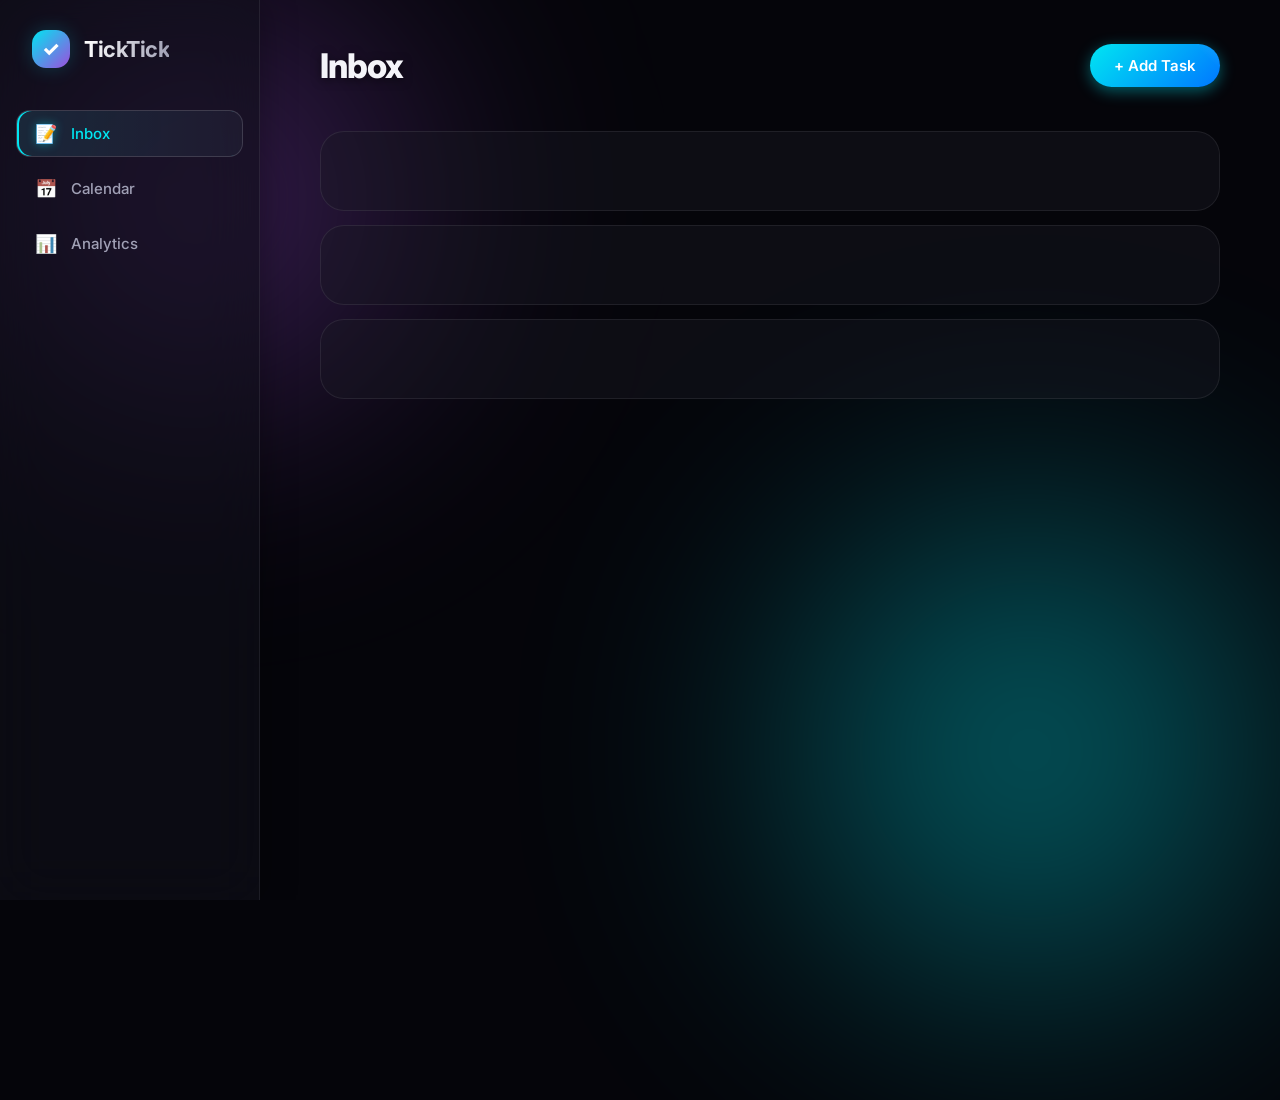
<file: ui/index.html>
<!DOCTYPE html>
<html lang="en">

<head>
  <meta charset="UTF-8" />
  <meta name="viewport" content="width=device-width, initial-scale=1.0" />
  <title>TickTick Clone</title>
  <link rel="preconnect" href="https://fonts.googleapis.com">
  <link rel="preconnect" href="https://fonts.gstatic.com" crossorigin>
  <link href="https://fonts.googleapis.com/css2?family=Inter:wght@300;400;500;600;700&display=swap" rel="stylesheet">
  <link rel="stylesheet" href="style.css" />
</head>

<body>
  <div class="app-shell">
    <!-- Sidebar -->
    <aside class="sidebar">
      <div class="sidebar-brand">
        <span class="brand-icon">✓</span>
        <span class="brand-name">TickTick</span>
      </div>
      <nav class="sidebar-nav">
        <button class="nav-item active" data-tab="tasks" onclick="switchTab('tasks', this)">
          <span class="nav-icon">📝</span>
          <span>Inbox</span>
        </button>
        <button class="nav-item" data-tab="calendar" onclick="switchTab('calendar', this)">
          <span class="nav-icon">📅</span>
          <span>Calendar</span>
        </button>
        <button class="nav-item" data-tab="analytics" onclick="switchTab('analytics', this)">
          <span class="nav-icon">📊</span>
          <span>Analytics</span>
        </button>
      </nav>
    </aside>

    <!-- Main Content -->
    <main class="main-content">
      <!-- TASKS TAB -->
      <section id="tab-tasks" class="tab-panel active">
        <div class="panel-header">
          <h1 class="panel-title">Inbox</h1>
          <button class="btn-primary" onclick="openAddModal()">+ Add Task</button>
        </div>

        <div id="task-list" class="task-list">
          <div class="skeleton-loader">
            <div class="skeleton-row"></div>
            <div class="skeleton-row"></div>
            <div class="skeleton-row"></div>
          </div>
        </div>

        <div id="empty-state" class="empty-state" style="display:none">
          <div class="empty-icon">🎉</div>
          <p class="empty-title">All caught up!</p>
          <p class="empty-sub">Add a new task to get started.</p>
        </div>
      </section>

      <!-- CALENDAR TAB -->
      <section id="tab-calendar" class="tab-panel">
        <div class="panel-header">
          <h1 class="panel-title">Calendar</h1>
        </div>
        <div class="calendar-groups">
          <div class="calendar-group">
            <h2 class="group-title">🔔 Scheduled</h2>
            <div id="scheduled-list" class="task-list"></div>
          </div>
          <div class="calendar-group">
            <h2 class="group-title">📋 Unscheduled</h2>
            <div id="unscheduled-list" class="task-list"></div>
          </div>
        </div>
      </section>

      <!-- ANALYTICS TAB -->
      <section id="tab-analytics" class="tab-panel">
        <div class="panel-header">
          <h1 class="panel-title">Analytics</h1>
        </div>
        <div class="analytics-grid">
          <div class="stat-card">
            <span class="stat-number" id="stat-total">0</span>
            <span class="stat-label">Total Tasks</span>
          </div>
          <div class="stat-card accent-green">
            <span class="stat-number" id="stat-done">0</span>
            <span class="stat-label">Completed</span>
          </div>
          <div class="stat-card accent-orange">
            <span class="stat-number" id="stat-pending">0</span>
            <span class="stat-label">Pending</span>
          </div>
          <div class="stat-card accent-purple">
            <span class="stat-number" id="stat-pct">0%</span>
            <span class="stat-label">Completion Rate</span>
          </div>
        </div>
        <div class="progress-bar-container">
          <div class="progress-bar-track">
            <div class="progress-bar-fill" id="progress-fill"></div>
          </div>
          <span class="progress-label" id="progress-label">0% complete</span>
        </div>
      </section>
    </main>
  </div>

  <!-- ADD/EDIT TASK MODAL -->
  <div class="modal-overlay" id="modal-overlay" onclick="closeModal(event)">
    <div class="modal" id="modal">
      <div class="modal-header">
        <h2 class="modal-title" id="modal-title-text">New Task</h2>
        <button class="modal-close" onclick="closeAddModal()">✕</button>
      </div>
      <form class="modal-form" onsubmit="handleSubmit(event)">
        <div class="form-group">
          <label>Title <span class="required">*</span></label>
          <input id="f-title" class="form-input" placeholder="What needs to be done?" required />
        </div>
        <div class="form-group">
          <label>Description</label>
          <textarea id="f-desc" class="form-input form-textarea" placeholder="Add details..."></textarea>
        </div>
        <div class="form-row">
          <div class="form-group">
            <label>Priority</label>
            <div class="chip-group" id="priority-chips">
              <button type="button" class="chip chip-green" data-value="low" onclick="selectPriority(this)">🟢
                Low</button>
              <button type="button" class="chip chip-yellow selected" data-value="medium"
                onclick="selectPriority(this)">🟡 Medium</button>
              <button type="button" class="chip chip-red" data-value="high" onclick="selectPriority(this)">🔴
                High</button>
            </div>
          </div>
          <div class="form-group">
            <label>Duration (minutes)</label>
            <input id="f-duration" class="form-input" type="number" placeholder="e.g. 30" />
          </div>
        </div>
        <div class="form-row">
          <div class="form-group">
            <label>Due Date & Time</label>
            <div class="chip-group">
              <button type="button" class="chip" onclick="setDueDate('today')">Today 6pm</button>
              <button type="button" class="chip" onclick="setDueDate('tomorrow')">Tomorrow</button>
              <button type="button" class="chip chip-ghost" onclick="setDueDate(null)">Clear</button>
            </div>
            <input id="f-due-datetime" class="form-input" type="datetime-local" style="margin-top:8px" />
          </div>
          <div class="form-group">
            <label>Alert Early</label>
            <select id="f-alert-early" class="form-input" style="margin-top:40px">
              <option value="0">Exactly on time</option>
              <option value="5">5 minutes early</option>
              <option value="15">15 minutes early</option>
              <option value="30">30 minutes early</option>
              <option value="60">1 hour early</option>
            </select>
          </div>
        </div>
        <div class="modal-actions">
          <button type="button" class="btn-secondary" onclick="closeAddModal()">Cancel</button>
          <button type="submit" class="btn-primary" id="modal-submit-btn">Create Task</button>
        </div>
      </form>
    </div>
  </div>

  <script src="app.js"></script>
</body>

</html>
</file>
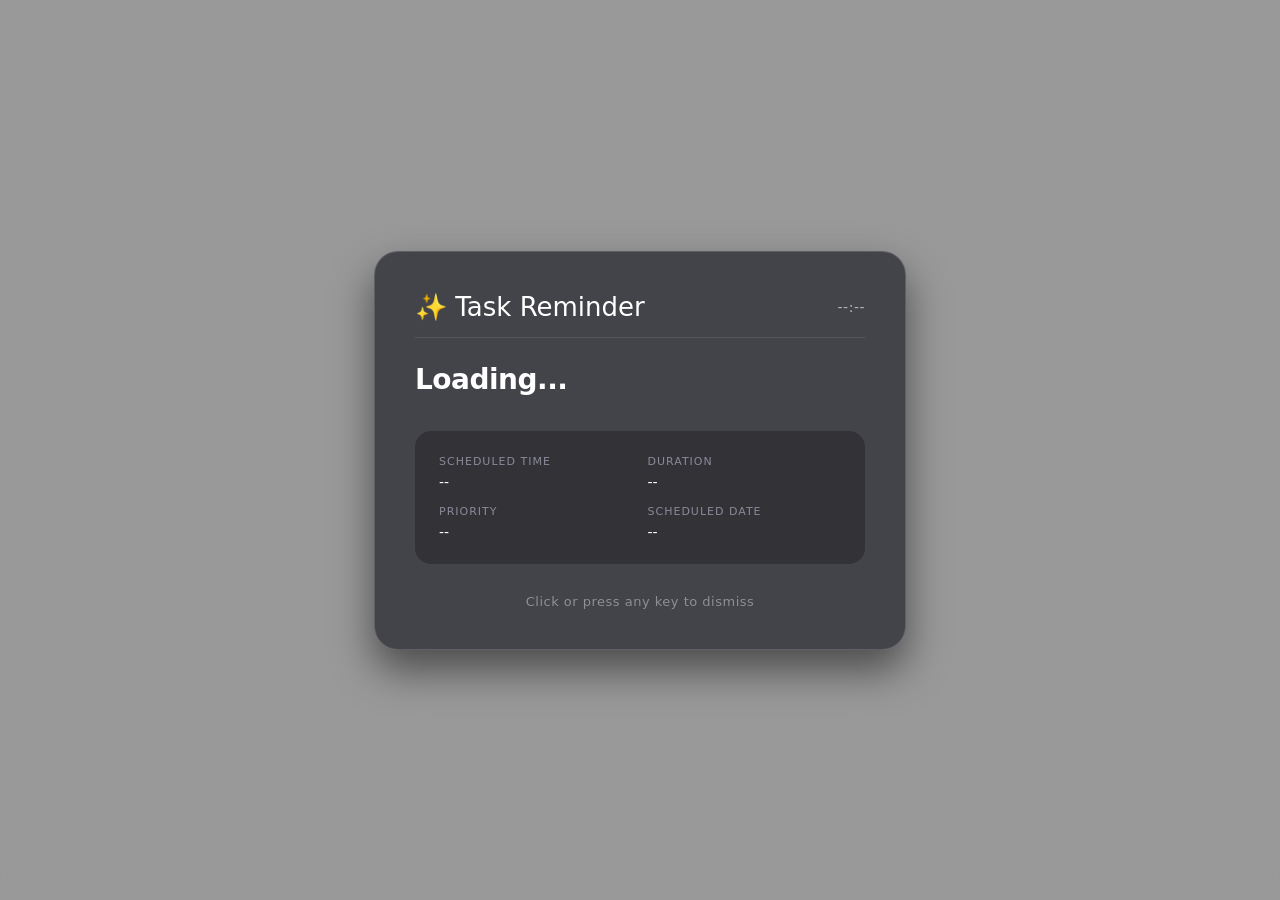
<file: ui/alert.html>
<!DOCTYPE html>
<html>

<head>
    <meta charset="UTF-8">
    <style>
        body {
            margin: 0;
            padding: 0;
            overflow: hidden;
            /* Soft elegant glassmorphism overlay */
            background: rgba(0, 0, 0, 0.4);
            backdrop-filter: blur(12px);
            -webkit-backdrop-filter: blur(12px);
            display: flex;
            align-items: center;
            justify-content: center;
            height: 100vh;
            width: 100vw;
            font-family: 'Inter', system-ui, sans-serif;
            animation: fadeIn 0.4s ease-out forwards;
            color: #fff;
        }

        @keyframes fadeIn {
            0% {
                opacity: 0;
            }

            100% {
                opacity: 1;
            }
        }

        .card {
            background: rgba(30, 30, 40, 0.7);
            border: 1px solid rgba(255, 255, 255, 0.15);
            border-radius: 24px;
            padding: 40px;
            text-align: left;
            box-shadow: 0 20px 40px rgba(0, 0, 0, 0.5);
            width: 450px;
            animation: slideUp 0.6s cubic-bezier(0.16, 1, 0.3, 1) forwards;
            transform: translateY(40px);
            opacity: 0;
        }

        @keyframes slideUp {
            100% {
                transform: translateY(0);
                opacity: 1;
            }
        }

        .header-row {
            display: flex;
            justify-content: space-between;
            align-items: center;
            margin-bottom: 25px;
            border-bottom: 1px solid rgba(255, 255, 255, 0.1);
            padding-bottom: 15px;
        }

        .time-now {
            font-size: 14px;
            opacity: 0.6;
            font-weight: 500;
            letter-spacing: 0.5px;
        }

        .icon {
            font-size: 26px;
        }

        h2 {
            font-size: 28px;
            margin: 0 0 10px 0;
            font-weight: 600;
            letter-spacing: -0.5px;
        }

        p.desc {
            font-size: 15px;
            color: #b5b5c3;
            margin: 0 0 35px 0;
            line-height: 1.5;
        }

        .info-grid {
            display: grid;
            grid-template-columns: 1fr 1fr;
            gap: 15px;
            background: rgba(0, 0, 0, 0.25);
            padding: 24px;
            border-radius: 16px;
            margin-bottom: 30px;
        }

        .info-item {
            display: flex;
            flex-direction: column;
        }

        .info-label {
            font-size: 11px;
            text-transform: uppercase;
            letter-spacing: 1px;
            color: #8a8a9a;
            margin-bottom: 6px;
        }

        .info-value {
            font-size: 14px;
            font-weight: 500;
        }

        .hint {
            text-align: center;
            font-size: 13px;
            opacity: 0.4;
            letter-spacing: 0.5px;
        }
    </style>
</head>

<body>
    <div class="card">
        <div class="header-row">
            <span class="icon">✨ Task Reminder</span>
            <span class="time-now" id="time-now">--:--</span>
        </div>
        <h2 id="title">Loading...</h2>
        <p class="desc" id="desc"></p>

        <div class="info-grid">
            <div class="info-item">
                <span class="info-label">Scheduled Time</span>
                <span class="info-value" id="schedule-time">--</span>
            </div>
            <div class="info-item">
                <span class="info-label">Duration</span>
                <span class="info-value" id="duration">--</span>
            </div>
            <div class="info-item">
                <span class="info-label">Priority</span>
                <span class="info-value" id="priority" style="text-transform: capitalize;">--</span>
            </div>
            <div class="info-item">
                <span class="info-label">Scheduled Date</span>
                <span class="info-value" id="date">--</span>
            </div>
        </div>

        <div class="hint">Click or press any key to dismiss</div>
    </div>

    <script>
        const { listen } = window.__TAURI__.event;
        const { invoke } = window.__TAURI__.core;

        let ctx;
        function playSoftChime() {
            ctx = new (window.AudioContext || window.webkitAudioContext)();

            // A soft, elegant bell/chime using pure sine oscillators
            const playTone = (freq, startTime, duration, vol) => {
                const osc = ctx.createOscillator();
                const gain = ctx.createGain();
                osc.type = 'sine';
                osc.frequency.value = freq;

                gain.gain.setValueAtTime(0, startTime);
                gain.gain.linearRampToValueAtTime(vol, startTime + 0.05);
                gain.gain.exponentialRampToValueAtTime(0.001, startTime + duration);

                osc.connect(gain);
                gain.connect(ctx.destination);
                osc.start(startTime);
                osc.stop(startTime + duration);
            };

            const now = ctx.currentTime;
            // Gentle Cmaj7 Arpeggio Bell Ring
            playTone(523.25, now, 2, 0.4); // C5
            playTone(659.25, now + 0.08, 2, 0.3); // E5
            playTone(783.99, now + 0.16, 2.5, 0.25); // G5
            playTone(987.77, now + 0.28, 3, 0.2); // B5
        }

        // Auto play aesthetic audio
        playSoftChime();

        // Update real time clock dynamically
        const updateTime = () => {
            document.getElementById('time-now').textContent = new Date().toLocaleTimeString([], { hour: '2-digit', minute: '2-digit', second: '2-digit' });
        };
        updateTime();
        setInterval(updateTime, 1000);

        let countdownInterval = null;
        // Function to hydrate UI explicitly
        const hydrateUI = (task) => {
            if (!task) return;
            if (countdownInterval) clearInterval(countdownInterval);
            document.getElementById('title').textContent = task.title;
            document.getElementById('desc').textContent = task.description || 'No description provided.';
            document.getElementById('priority').textContent = task.priority;
            document.getElementById('duration').textContent = task.duration_minutes ? `${task.duration_minutes} mins` : 'Flexible';

            if (task.due_date) {
                const dObj = new Date(task.due_date);
                document.getElementById('date').textContent = dObj.toLocaleDateString();

                const baseTime = dObj.toLocaleTimeString([], { hour: '2-digit', minute: '2-digit' });
                const updateCountdown = () => {
                    const now = new Date().getTime();
                    const due = dObj.getTime();
                    if (now < due) {
                        const diff = Math.floor((due - now) / 1000);
                        const mins = String(Math.floor(diff / 60)).padStart(2, '0');
                        const secs = String(diff % 60).padStart(2, '0');
                        document.getElementById('schedule-time').innerHTML = `${baseTime} <br/><span style="color:#ffeb3b; font-size:12px; font-weight:700;">Starts in ${mins}:${secs}</span>`;
                    } else {
                        document.getElementById('schedule-time').innerHTML = `${baseTime} <br/><span style="color:#ff5555; font-size:12px; font-weight:700;">OVERDUE NOW!</span>`;
                        if (countdownInterval) clearInterval(countdownInterval);
                    }
                };

                if (new Date().getTime() < dObj.getTime()) {
                    updateCountdown();
                    countdownInterval = setInterval(updateCountdown, 1000);
                } else {
                    document.getElementById('schedule-time').innerHTML = `${baseTime} <br/><span style="color:#ff5555; font-size:12px; font-weight:700;">OVERDUE NOW!</span>`;
                }
            } else {
                document.getElementById('date').textContent = 'Flexible';
                document.getElementById('schedule-time').textContent = 'Anytime';
            }
        };

        // Hydrate upon initial loading
        invoke('get_alert_task').then(task => hydrateUI(task)).catch(console.error);

        // Hydrate sequentially if already open
        listen('set-task', (event) => hydrateUI(event.payload));

        const forceClose = async () => {
            if (ctx) { ctx.close(); }
            await invoke('close_alert');
        };

        document.addEventListener('keydown', forceClose);
        document.addEventListener('mousedown', forceClose);
    </script>
</body>

</html>
</file>
<file: ui/style.css>
/* ─── Reset & Base ─────────────────────────────────────── */
*, *::before, *::after { box-sizing: border-box; margin: 0; padding: 0; }

:root {
  /* Core Deep Obsidian Background */
  --bg-deep:    #05050a;
  
  /* Glassmorphism Surfaces */
  --bg-surface: rgba(15, 15, 25, 0.6);
  --bg-card:    rgba(25, 25, 35, 0.4);
  --bg-hover:   rgba(35, 35, 55, 0.55);
  
  /* Ultra-thin glass borders */
  --border:     rgba(255, 255, 255, 0.08);
  --border-glow: rgba(255, 255, 255, 0.15);
  
  /* Typography */
  --text-1:     #f4f4f9;
  --text-2:     #a0a0b5;
  --text-3:     #6b6b80;
  
  /* Aurora / Cyberpunk Accents */
  --accent:       #00e6f2; /* Electric Cyan */
  --accent-dim:   rgba(0, 230, 242, 0.15);
  --accent-glow:  rgba(0, 230, 242, 0.4);
  
  --green:        #00ff9d; /* Neon Green */
  --green-dim:    rgba(0, 255, 157, 0.15);
  
  --orange:       #ff7300; /* Neon Orange */
  --orange-dim:   rgba(255, 115, 0, 0.15);
  
  --red:          #ff2a5f; /* Neon Pink/Red */
  --red-dim:      rgba(255, 42, 95, 0.15);
  
  --purple:       #9d4edd; /* Deep Neon Purple */
  --purple-dim:   rgba(157, 78, 221, 0.15);
  
  --yellow:       #f9dc5c; /* Electric Yellow */
  --yellow-dim:   rgba(249, 220, 92, 0.15);
  
  /* Structure */
  --radius-sm:  8px;
  --radius-md:  14px;
  --radius-lg:  24px;
  --shadow:     0 15px 35px rgba(0,0,0,0.6);
  --shadow-glow: 0 0 20px rgba(0,230,242,0.2);
  --transition: 0.3s cubic-bezier(0.25, 1, 0.5, 1);
}

body {
  font-family: 'Inter', system-ui, sans-serif;
  background-color: var(--bg-deep);
  color: var(--text-1);
  height: 100vh;
  overflow: hidden;
  font-size: 14px;
  line-height: 1.5;
  position: relative;
}

/* ─── Ambient Background Orbs (Aurora Effect) ───────────── */
body::before, body::after {
  content: '';
  position: absolute;
  border-radius: 50%;
  filter: blur(120px);
  z-index: -1;
  opacity: 0.5;
  animation: floatOrb 20s infinite ease-in-out alternate;
}

body::before {
  width: 600px; height: 600px;
  background: radial-gradient(circle, var(--purple) 0%, transparent 70%);
  top: -100px; left: -100px;
}

body::after {
  width: 700px; height: 700px;
  background: radial-gradient(circle, var(--accent) 0%, transparent 70%);
  bottom: -200px; right: -100px;
  animation-delay: -10s;
}

@keyframes floatOrb {
  0%   { transform: translate(0, 0) scale(1); }
  100% { transform: translate(100px, 50px) scale(1.2); }
}

/* ─── App Shell ────────────────────────────────────────── */
.app-shell {
  display: flex;
  height: 100vh;
  overflow: hidden;
  position: relative;
  z-index: 1;
}

/* ─── Sidebar (Frosted Glass) ───────────────────────────── */
.sidebar {
  width: 260px;
  min-width: 260px;
  background: var(--bg-surface);
  backdrop-filter: blur(25px);
  -webkit-backdrop-filter: blur(25px);
  border-right: 1px solid var(--border);
  display: flex;
  flex-direction: column;
  padding: 30px 16px;
  gap: 12px;
  box-shadow: 5px 0 30px rgba(0,0,0,0.3);
}

.sidebar-brand {
  display: flex;
  align-items: center;
  gap: 14px;
  padding: 0 16px;
  margin-bottom: 30px;
}

.brand-icon {
  width: 38px; height: 38px;
  background: linear-gradient(135deg, var(--accent), var(--purple));
  border-radius: var(--radius-md);
  display: flex; align-items: center; justify-content: center;
  font-size: 20px; font-weight: 800; color: #fff;
  box-shadow: var(--shadow-glow);
}

.brand-name {
  font-size: 22px;
  font-weight: 700;
  letter-spacing: -0.5px;
  background: linear-gradient(90deg, #fff, var(--text-2));
  -webkit-background-clip: text;
  -webkit-text-fill-color: transparent;
}

.sidebar-nav {
  display: flex;
  flex-direction: column;
  gap: 8px;
}

.nav-item {
  display: flex;
  align-items: center;
  gap: 14px;
  padding: 12px 18px;
  border-radius: var(--radius-md);
  border: 1px solid transparent;
  background: transparent;
  color: var(--text-2);
  font-family: inherit;
  font-size: 15px;
  font-weight: 500;
  cursor: pointer;
  width: 100%;
  text-align: left;
  transition: all var(--transition);
  position: relative;
  overflow: hidden;
}

.nav-item::before {
  content: '';
  position: absolute; inset: 0;
  background: linear-gradient(90deg, var(--accent-dim), transparent);
  opacity: 0;
  transition: opacity var(--transition);
  z-index: -1;
}

.nav-item:hover {
  color: var(--text-1);
  border-color: var(--border);
  transform: translateX(4px);
}
.nav-item:hover::before { opacity: 0.5; }

.nav-item.active {
  color: var(--accent);
  background: var(--bg-hover);
  border-color: var(--border-glow);
  box-shadow: inset 2px 0 0 var(--accent);
}
.nav-item.active::before { opacity: 1; }

.nav-icon { font-size: 18px; filter: grayscale(0.5); transition: filter 0.3s; }
.nav-item.active .nav-icon { filter: grayscale(0) drop-shadow(0 0 5px var(--accent-glow)); }

/* ─── Main Content ─────────────────────────────────────── */
.main-content {
  flex: 1;
  overflow-y: auto;
  padding: 0;
  background: transparent; /* Let the orbs show through */
}

.tab-panel {
  display: none;
  padding: 40px 60px;
  animation: slideUpFade 0.4s cubic-bezier(0.16, 1, 0.3, 1) forwards;
}

.tab-panel.active { display: block; }

@keyframes slideUpFade {
  from { opacity: 0; transform: translateY(20px) scale(0.98); }
  to   { opacity: 1; transform: translateY(0) scale(1); }
}

.panel-header {
  display: flex;
  align-items: center;
  justify-content: space-between;
  margin-bottom: 40px;
}

.panel-title {
  font-size: 34px;
  font-weight: 800;
  letter-spacing: -1px;
  color: var(--text-1);
  text-shadow: 0 2px 10px rgba(0,0,0,0.5);
}

/* ─── Buttons ──────────────────────────────────────────── */
.btn-primary {
  background: linear-gradient(135deg, var(--accent), #0077ff);
  color: white;
  border: none;
  padding: 12px 24px;
  border-radius: var(--radius-lg);
  font-family: inherit;
  font-size: 15px;
  font-weight: 600;
  cursor: pointer;
  box-shadow: 0 4px 15px var(--accent-glow);
  transition: all var(--transition);
  position: relative;
  overflow: hidden;
}

.btn-primary::after {
  content: ''; position: absolute; top: -50%; left: -50%; width: 200%; height: 200%;
  background: linear-gradient(transparent, rgba(255,255,255,0.2), transparent);
  transform: rotate(45deg) translateY(-100%);
  transition: transform 0.6s ease;
}

.btn-primary:hover {
  transform: translateY(-2px);
  box-shadow: 0 8px 25px var(--accent-glow);
}
.btn-primary:hover::after { transform: rotate(45deg) translateY(100%); }
.btn-primary:active { transform: translateY(1px); }

.btn-secondary {
  background: var(--bg-card);
  color: var(--text-2);
  border: 1px solid var(--border);
  padding: 12px 24px;
  border-radius: var(--radius-lg);
  font-family: inherit;
  font-size: 15px;
  font-weight: 500;
  cursor: pointer;
  transition: all var(--transition);
  backdrop-filter: blur(10px);
}
.btn-secondary:hover { 
  background: var(--bg-hover); 
  color: var(--text-1); 
  border-color: var(--border-glow);
}

/* ─── Task List (Glass Cards) ──────────────────────────── */
.task-list { display: flex; flex-direction: column; gap: 14px; }

.task-card {
  background: var(--bg-card);
  backdrop-filter: blur(15px);
  -webkit-backdrop-filter: blur(15px);
  border: 1px solid var(--border);
  border-radius: var(--radius-lg);
  padding: 20px 24px;
  display: flex;
  align-items: flex-start;
  gap: 18px;
  transition: all var(--transition);
  cursor: pointer;
  position: relative;
  overflow: hidden;
}

.task-card::before {
  content: '';
  position: absolute; left: 0; top: 0; bottom: 0; width: 4px;
  background: var(--border);
  transition: all var(--transition);
}

.task-card:hover {
  background: var(--bg-hover);
  border-color: var(--border-glow);
  transform: translateY(-4px) scale(1.01);
  box-shadow: var(--shadow);
}
.task-card:hover::before { background: var(--accent); box-shadow: 0 0 10px var(--accent); }

.task-card.done {
  opacity: 0.4;
  filter: grayscale(1);
}
.task-card.done:hover { transform: none; box-shadow: none; filter: grayscale(0.8); }

/* Checkbox Fluid Animation */
.task-checkbox {
  width: 24px; height: 24px;
  min-width: 24px;
  border: 2px solid var(--text-3);
  border-radius: 50%;
  cursor: pointer;
  margin-top: 2px;
  transition: all 0.4s cubic-bezier(0.68, -0.55, 0.265, 1.55); /* Spring effect */
  display: flex; align-items: center; justify-content: center;
  font-size: 14px;
  color: transparent;
  background: transparent;
}

.task-checkbox:hover { border-color: var(--accent); transform: scale(1.1); box-shadow: 0 0 10px var(--accent-glow); }

.task-card.done .task-checkbox { 
  background: var(--green); 
  border-color: var(--green); 
  color: white; 
  transform: scale(1);
  box-shadow: 0 0 15px var(--green-dim);
}

.task-body { flex: 1; min-width: 0; }

.task-title {
  font-size: 16px;
  font-weight: 600;
  color: var(--text-1);
  margin-bottom: 6px;
  transition: color 0.3s;
}

.task-card.done .task-title {
  text-decoration: line-through;
  color: var(--text-3);
}

.task-meta {
  display: flex;
  flex-wrap: wrap;
  gap: 10px;
  margin-top: 10px;
}

.badge {
  display: inline-flex;
  align-items: center;
  gap: 6px;
  padding: 4px 10px;
  border-radius: 99px;
  font-size: 11px;
  font-weight: 700;
  letter-spacing: 0.5px;
  text-transform: uppercase;
  border: 1px solid transparent;
}

.badge-low    { background: var(--green-dim);  color: var(--green); border-color: rgba(0,255,157,0.2); }
.badge-medium { background: var(--yellow-dim); color: var(--yellow); border-color: rgba(249,220,92,0.2); }
.badge-high   { background: var(--red-dim);    color: var(--red); border-color: rgba(255,42,95,0.2); }
.badge-date   { background: var(--accent-dim); color: var(--accent); border-color: rgba(0,230,242,0.2); }
.badge-dur    { background: var(--purple-dim); color: var(--purple); border-color: rgba(157,78,221,0.2); }

.task-desc {
  font-size: 14px;
  color: var(--text-2);
  margin-top: 6px;
  white-space: nowrap;
  overflow: hidden;
  text-overflow: ellipsis;
}

.task-actions {
  display: flex;
  gap: 8px;
  opacity: 0;
  transform: translateX(10px);
  transition: all var(--transition);
}

.task-card:hover .task-actions {
  opacity: 1;
  transform: translateX(0);
}

.icon-btn {
  width: 36px; height: 36px;
  border: 1px solid transparent;
  background: rgba(255,255,255,0.03);
  color: var(--text-2);
  border-radius: 50%;
  cursor: pointer;
  font-size: 16px;
  transition: all var(--transition);
  display: flex; align-items: center; justify-content: center;
}
.icon-btn:hover { 
  background: var(--bg-hover); 
  color: var(--accent); 
  border-color: var(--accent-glow);
  transform: scale(1.1) rotate(5deg);
}
.icon-btn[title="Delete"]:hover { color: var(--red); border-color: var(--red-dim); }

/* ─── Empty & Skeleton ─────────────────────────────────── */
.empty-state {
  display: flex;
  flex-direction: column;
  align-items: center;
  justify-content: center;
  height: 400px;
  gap: 16px;
  animation: slideUpFade 0.5s ease forwards;
}
.empty-icon { 
  font-size: 64px; 
  filter: drop-shadow(0 0 20px var(--accent-glow));
  animation: floatOrb 4s infinite alternate ease-in-out;
}
.empty-title { font-size: 24px; font-weight: 700; color: var(--text-1); }
.empty-sub { color: var(--text-2); font-size: 16px; }

.skeleton-loader { display: flex; flex-direction: column; gap: 14px; }
.skeleton-row {
  height: 80px;
  border-radius: var(--radius-lg);
  background: linear-gradient(90deg, var(--bg-card) 25%, var(--bg-hover) 50%, var(--bg-card) 75%);
  background-size: 400% 100%;
  animation: shimmer 2s infinite ease-in-out;
  border: 1px solid var(--border);
}
@keyframes shimmer {
  0%   { background-position: 200% 0; }
  100% { background-position: -200% 0; }
}

/* ─── Calendar ─────────────────────────────────────────── */
.calendar-groups { display: flex; flex-direction: column; gap: 48px; }

.group-title {
  font-size: 20px;
  font-weight: 700;
  color: var(--text-1);
  margin-bottom: 20px;
  display: flex;
  align-items: center;
  gap: 10px;
}

/* ─── Analytics (Neon Grid) ────────────────────────────── */
.analytics-grid {
  display: grid;
  grid-template-columns: repeat(auto-fit, minmax(200px, 1fr));
  gap: 24px;
  margin-bottom: 48px;
}

.stat-card {
  background: var(--bg-card);
  backdrop-filter: blur(15px);
  -webkit-backdrop-filter: blur(15px);
  border: 1px solid var(--border);
  border-radius: var(--radius-lg);
  padding: 32px 24px;
  display: flex;
  flex-direction: column;
  gap: 12px;
  transition: all var(--transition);
  position: relative;
  overflow: hidden;
}

.stat-card::after {
  content: ''; position: absolute; inset: 0;
  background: radial-gradient(circle at top right, var(--accent-dim), transparent 60%);
  opacity: 0; transition: opacity var(--transition);
}

.stat-card:hover { 
  transform: translateY(-5px) scale(1.02); 
  border-color: var(--border-glow);
  box-shadow: 0 10px 30px rgba(0,0,0,0.4);
}
.stat-card:hover::after { opacity: 1; }

.stat-number {
  font-size: 56px;
  font-weight: 800;
  color: var(--accent);
  line-height: 1;
  text-shadow: 0 0 20px var(--accent-glow);
}
.stat-label { font-size: 14px; color: var(--text-2); font-weight: 600; text-transform: uppercase; letter-spacing: 1px; }

.accent-green .stat-number { color: var(--green); text-shadow: 0 0 20px var(--green-dim); }
.accent-green::after { background: radial-gradient(circle at top right, var(--green-dim), transparent 60%); }

.accent-orange .stat-number { color: var(--orange); text-shadow: 0 0 20px var(--orange-dim); }
.accent-orange::after { background: radial-gradient(circle at top right, var(--orange-dim), transparent 60%); }

.accent-purple .stat-number { color: var(--purple); text-shadow: 0 0 20px var(--purple-dim); }
.accent-purple::after { background: radial-gradient(circle at top right, var(--purple-dim), transparent 60%); }

.progress-bar-container { display: flex; flex-direction: column; gap: 14px; background: var(--bg-card); padding: 30px; border-radius: var(--radius-lg); border: 1px solid var(--border); backdrop-filter: blur(15px); }
.progress-bar-track {
  height: 12px;
  background: rgba(0,0,0,0.4);
  border-radius: 99px;
  overflow: hidden;
  box-shadow: inset 0 2px 5px rgba(0,0,0,0.5);
}
.progress-bar-fill {
  height: 100%;
  background: linear-gradient(90deg, var(--accent), var(--purple));
  border-radius: 99px;
  width: 0%;
  transition: width 1s cubic-bezier(0.16, 1, 0.3, 1);
  box-shadow: 0 0 15px var(--accent-glow);
}
.progress-label { font-size: 15px; font-weight: 600; color: var(--text-1); display: flex; justify-content: space-between; }

/* ─── Modal (Glass Pane) ───────────────────────────────── */
.modal-overlay {
  position: fixed; inset: 0;
  background: rgba(0,0,0,0.7);
  display: none;
  align-items: center;
  justify-content: center;
  z-index: 200;
  backdrop-filter: blur(10px);
  -webkit-backdrop-filter: blur(10px);
}
.modal-overlay.open { display: flex; animation: fadeIn 0.3s ease; }

@keyframes fadeIn { from { opacity: 0; } to { opacity: 1; } }

.modal {
  background: rgba(20, 20, 30, 0.85);
  backdrop-filter: blur(30px);
  border: 1px solid var(--border-glow);
  border-radius: var(--radius-lg);
  width: 100%;
  max-width: 560px;
  margin: 20px;
  box-shadow: 0 25px 60px rgba(0,0,0,0.8), inset 0 1px 1px rgba(255,255,255,0.1);
  animation: modalScaleIn 0.4s cubic-bezier(0.16, 1, 0.3, 1);
}
@keyframes modalScaleIn {
  from { opacity: 0; transform: scale(0.9) translateY(20px); }
  to   { opacity: 1; transform: scale(1) translateY(0); }
}

.modal-header {
  display: flex;
  align-items: center;
  justify-content: space-between;
  padding: 24px 32px;
  border-bottom: 1px solid var(--border);
  background: rgba(0,0,0,0.2);
  border-top-left-radius: var(--radius-lg);
  border-top-right-radius: var(--radius-lg);
}

.modal-title { font-size: 20px; font-weight: 800; letter-spacing: -0.5px; }
.modal-close {
  background: rgba(255,255,255,0.05); border: 1px solid transparent;
  color: var(--text-2); font-size: 16px;
  cursor: pointer; width: 36px; height: 36px;
  border-radius: 50%;
  transition: all var(--transition);
}
.modal-close:hover { background: var(--red-dim); color: var(--red); border-color: var(--red); transform: rotate(90deg); }

.modal-form {
  padding: 32px;
  display: flex;
  flex-direction: column;
  gap: 24px;
}

.form-group { display: flex; flex-direction: column; gap: 8px; }
.form-row { display: grid; grid-template-columns: 1fr 1fr; gap: 24px; }

.form-group label {
  font-size: 14px;
  font-weight: 700;
  color: var(--text-1);
  letter-spacing: 0.5px;
}

.form-input {
  background: rgba(0,0,0,0.3);
  border: 1px solid var(--border);
  border-radius: var(--radius-md);
  color: var(--text-1);
  font-family: inherit;
  font-size: 15px;
  padding: 14px 18px;
  outline: none;
  transition: all var(--transition);
  width: 100%;
}
.form-input:focus { 
  border-color: var(--accent); 
  background: rgba(0,0,0,0.5);
  box-shadow: 0 0 0 3px var(--accent-dim);
}
.form-input::placeholder { color: var(--text-3); }
.form-textarea { resize: vertical; min-height: 90px; }

/* Modal Select fix */
select.form-input {
  appearance: none;
  background-image: url("data:image/svg+xml;charset=UTF-8,%3csvg xmlns='http://www.w3.org/2000/svg' viewBox='0 0 24 24' fill='none' stroke='%23a0a0b5' stroke-width='2' stroke-linecap='round' stroke-linejoin='round'%3e%3cpolyline points='6 9 12 15 18 9'%3e%3c/polyline%3e%3c/svg%3e");
  background-repeat: no-repeat;
  background-position: right 14px center;
  background-size: 16px;
  padding-right: 40px;
}
select.form-input option { background: var(--bg-deep); color: var(--text-1); }

.chip-group { display: flex; flex-wrap: wrap; gap: 10px; }

.chip {
  padding: 8px 16px;
  border-radius: 99px;
  border: 1px solid var(--border);
  background: rgba(0,0,0,0.3);
  color: var(--text-2);
  font-family: inherit;
  font-size: 14px;
  font-weight: 600;
  cursor: pointer;
  transition: all var(--transition);
}
.chip:hover { border-color: var(--accent); color: var(--text-1); transform: translateY(-2px); }
.chip.selected { border-color: var(--accent); background: var(--accent-dim); color: var(--accent); box-shadow: 0 0 15px var(--accent-glow); }
.chip-green.selected  { border-color: var(--green);  background: var(--green-dim);  color: var(--green); box-shadow: 0 0 15px var(--green-dim); }
.chip-yellow.selected { border-color: var(--yellow); background: var(--yellow-dim); color: var(--yellow); box-shadow: 0 0 15px var(--yellow-dim); }
.chip-red.selected    { border-color: var(--red);    background: var(--red-dim);    color: var(--red); box-shadow: 0 0 15px var(--red-dim); }
.chip-ghost { background: transparent; border-style: dashed; border-color: var(--text-3); }

.modal-actions {
  display: flex;
  justify-content: flex-end;
  gap: 12px;
  padding-top: 10px;
}

/* ─── Scrollbar ─────────────────────────────────────────── */
::-webkit-scrollbar { width: 8px; }
::-webkit-scrollbar-track { background: transparent; }
::-webkit-scrollbar-thumb { background: rgba(255,255,255,0.1); border-radius: 99px; }
::-webkit-scrollbar-thumb:hover { background: rgba(255,255,255,0.2); }
</file>
